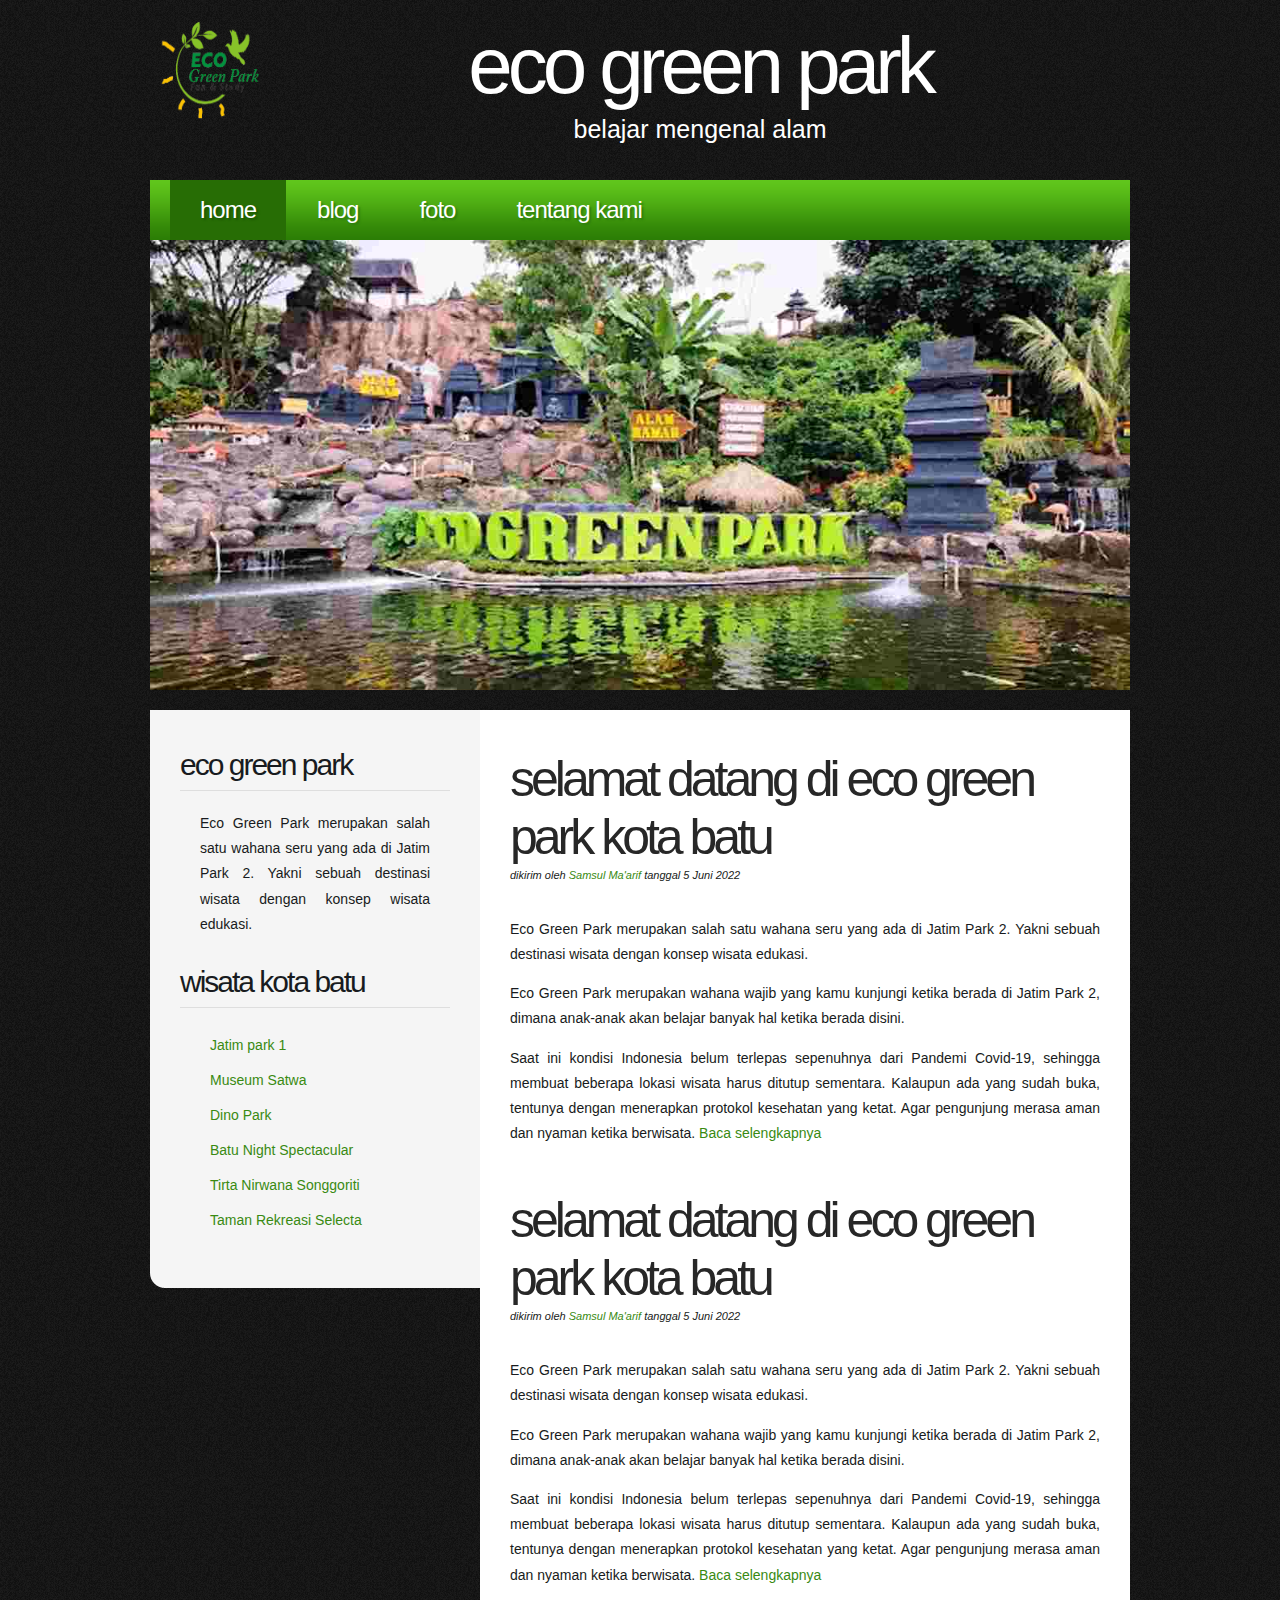
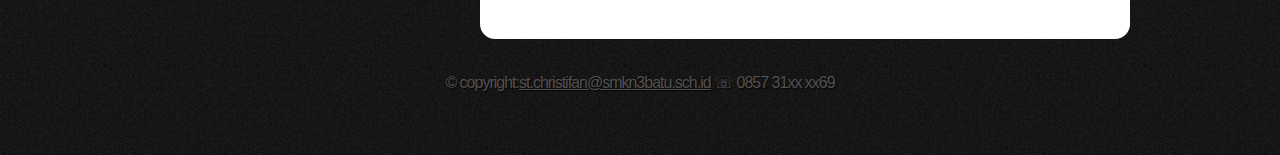
<file: index.html>
<!DOCTYPE html>
<head>
    <meta charset="UTF-8">
    <meta name="viewport" content="width=device-width, initial-scale=1.0">
    <link href="style.css" rel="stylesheet" type="text/css" media="screen" />

    <!-- ngopi slide dari tetangga sebelah -->
    <script type="text/javascript" src="jquery-3.6.1.min.js"></script>
    <script type="text/javascript" src="jquery.slidertron-1.1.js"></script>
    <!-- info untuk slidertron
         https://docs.google.com/viewer?a=v&pid=sites&srcid=ZGVmYXVsdGRvbWFpbnxteW91dHNvdXJjaW5nYnVzaW5lc3NtaXNzaW9uN3xneDoyYmQ0YzgzZTVmZGYxYmFi
         https://stackoverflow.com/questions/27242326/jquery-slidertron-link-to-a-slide
         https://forum.webdeveloper.com/d/255782-how-to-make-jquery-slider-move-automatically
     -->
</head>
<body>
    <div id="wrapper">
        <div id="header-wrapper">
            <div id="header">
                <div id="logo">
                    <img src="img/logo-clear.png" alt="logo">
                    <h1><a href="https://www.instagram.com/ecogreenpark/" target="_blank" rel="noopener noreferrer">Eco Green Park</a></h1>
                    <p>Belajar mengenal alam</p>
                </div>
            </div>
        </div>
        <!-- end #header -->
        
        <div id="menu">
            <ul>
                <li class="current_page_item"><a href="#">Home</a></li>
                <li><a href="blog-berita.html">Blog</a></li>
                <li><a href="gallery.html">Foto</a></li>
                <li><a href="tentang-kami.html">Tentang Kami</a></li>
            </ul>
        </div>
        <!-- end #menu -->

        <div id="slider">
            <div class="viewer">
                <div class="reel">
                    <div class="slide"> <img src="img/Slide-EGP1.jpg" width="980" height="500" alt="foto1" /> </div>
                    <div class="slide"> <img src="img/Slide-EGP2.jpg" width="980" height="500" alt="foto2" /> </div>
                    <div class="slide"> <img src="img/Slide-EGP3.jpg" width="980" height="500" alt="foto3" /> </div>
                    <div class="slide"> <img src="img/Slide-EGP4.jpg" width="980" height="500" alt="foto4" /> </div>
                </div>
            </div>
        </div>
        <script type="text/javascript">
            $('#slider').slidertron({
                viewerSelector: '.viewer',
                reelSelector: '.viewer .reel',
                slidesSelector: '.viewer .reel .slide',
                advanceDelay: 3000,
                speed: 'slow'
            });
        </script>
        <!-- end #slidertron -->

        <div id="page">
            <div id="content">  
                <div class="post">
                    <h2 class="title"><a href="#">Selamat datang di Eco Green Park kota batu</a></h2>
                    <p class="meta">dikirim oleh <a href="https://www.nativeindonesia.com/redaksi/samsul-maarif/" target="_blank" rel="noopener noreferrer">Samsul Ma'arif</a> tanggal 5 Juni 2022
                    <div class="entry">
                        <p>Eco Green Park merupakan salah satu wahana seru yang ada di Jatim Park 2. Yakni sebuah destinasi wisata dengan konsep wisata edukasi.</p>
                        <p>Eco Green Park merupakan wahana wajib yang kamu kunjungi ketika berada di Jatim Park 2, dimana anak-anak akan belajar banyak hal ketika berada disini.</p>
                        <p>Saat ini kondisi Indonesia belum terlepas sepenuhnya dari Pandemi Covid-19, sehingga membuat beberapa lokasi wisata harus ditutup sementara.
                        Kalaupun ada yang sudah buka, tentunya dengan menerapkan protokol kesehatan yang ketat. Agar pengunjung merasa aman dan nyaman ketika berwisata. <a href="https://www.nativeindonesia.com/eco-green-park/" target="_blank" rel="noopener noreferrer">Baca selengkapnya</a></p>
                    </div>
                </div>

                <div class="post">
                    <h2 class="title"><a href="#">Selamat datang di Eco Green Park kota batu</a></h2>
                    <p class="meta">dikirim oleh <a href="https://www.nativeindonesia.com/redaksi/samsul-maarif/" target="_blank" rel="noopener noreferrer">Samsul Ma'arif</a> tanggal 5 Juni 2022
                    <div class="entry">
                        <p>Eco Green Park merupakan salah satu wahana seru yang ada di Jatim Park 2. Yakni sebuah destinasi wisata dengan konsep wisata edukasi.</p>
                        <p>Eco Green Park merupakan wahana wajib yang kamu kunjungi ketika berada di Jatim Park 2, dimana anak-anak akan belajar banyak hal ketika berada disini.</p>
                        <p>Saat ini kondisi Indonesia belum terlepas sepenuhnya dari Pandemi Covid-19, sehingga membuat beberapa lokasi wisata harus ditutup sementara.
                        Kalaupun ada yang sudah buka, tentunya dengan menerapkan protokol kesehatan yang ketat. Agar pengunjung merasa aman dan nyaman ketika berwisata. <a href="https://www.nativeindonesia.com/eco-green-park/" target="_blank" rel="noopener noreferrer">Baca selengkapnya</a></p>
                    </div>
                </div>
                
                <div style="clear: both;">&nbsp;</div>
            </div>
            <!-- end #content -->
            <div id="sidebar-bg">
                <div id="sidebar">
                    <ul>
                        <li>
                            <h2>Eco green park</h2>
                            <p>Eco Green Park merupakan salah satu wahana seru yang ada di Jatim Park 2. Yakni sebuah destinasi wisata dengan konsep wisata edukasi.</p>
                        </li>
                        <li>
                            <h2>Wisata kota batu</h2>
                            <ul>
                                <li><a href="https://www.instagram.com/jatimparksatu/">Jatim park 1</a></li>
                                <li><a href="https://www.instagram.com/jatimparkdua/">Museum Satwa</a></li>
                                <li><a href="https://www.instagram.com/jawatimurparktiga/">Dino Park</a></li>
                                <li><a href="https://www.instagram.com/batunightspectacular/">Batu Night Spectacular</a></li>
                                <li><a href="https://www.tirtanirwana.com">Tirta Nirwana Songgoriti</a></li>
                                <li><a href="https://selectawisata.id">Taman Rekreasi Selecta</a></li>
                                
                            </ul>
                        </li>
                        <!-- ini untuk pengelompokan baru -->
                    </ul>
                </div>
            </div>
            <!-- end #sidebar -->
            <div style="clear: both;">&nbsp;</div>
        </div>
        <!-- end #page -->
    </div>
    <div id="footer">
        <p>&copy; Copyright:<a href="mailto:st.christifan@smkn3batu.sch.id">st.christifan@smkn3batu.sch.id</a> &#x260F; 0857 31xx xx69</p>
    </div>
    <!-- end #footer -->
</body>
</file>
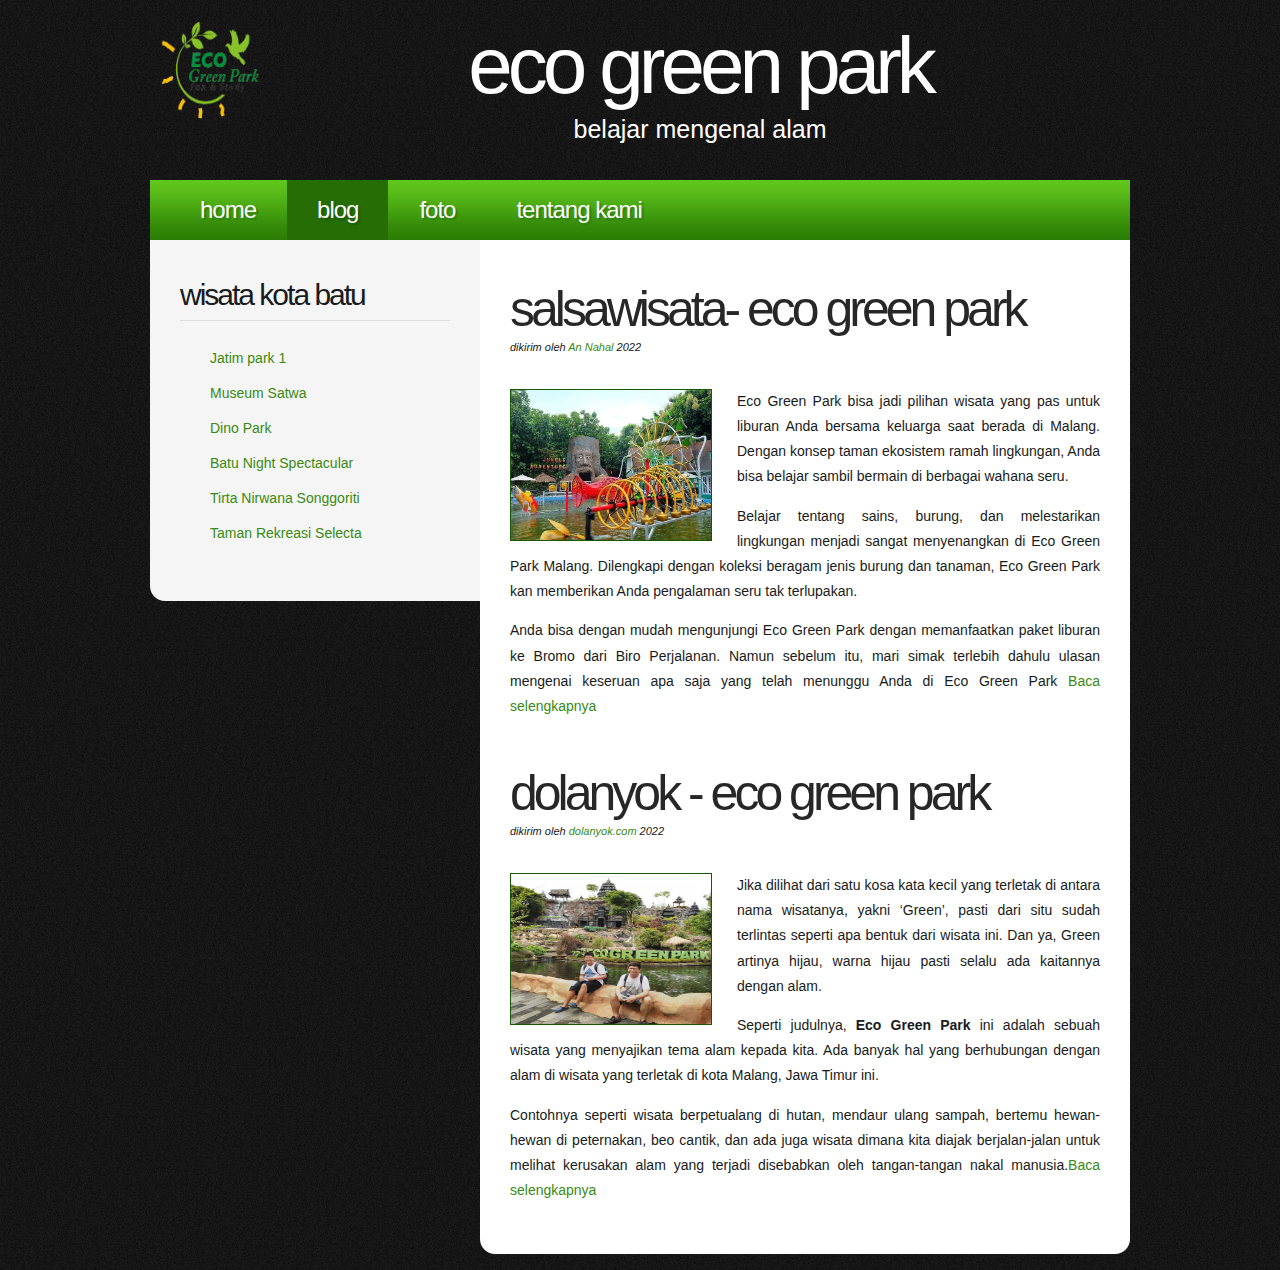
<file: blog-berita.html>
<!DOCTYPE html>
<head>
    <meta charset="UTF-8">
    <meta name="viewport" content="width=device-width, initial-scale=1.0">
    <link href="style.css" rel="stylesheet" type="text/css" media="screen" />

    <!-- ngopi slide dari tetangga sebelah -->
    <script type="text/javascript" src="jquery-3.6.1.min.js"></script>
    <script type="text/javascript" src="jquery.slidertron-1.1.js"></script>
    <!-- info untuk slidertron
         https://docs.google.com/viewer?a=v&pid=sites&srcid=ZGVmYXVsdGRvbWFpbnxteW91dHNvdXJjaW5nYnVzaW5lc3NtaXNzaW9uN3xneDoyYmQ0YzgzZTVmZGYxYmFi
         https://stackoverflow.com/questions/27242326/jquery-slidertron-link-to-a-slide
         https://forum.webdeveloper.com/d/255782-how-to-make-jquery-slider-move-automatically
     -->
</head>
<body>
    <div id="wrapper">
        <div id="header-wrapper">
            <div id="header">
                <div id="logo">
                    <img src="img/logo-clear.png" alt="logo">
                    <h1><a href="https://www.instagram.com/ecogreenpark/" target="_blank" rel="noopener noreferrer">Eco Green Park</a></h1>
                    <p>Belajar mengenal alam</p>
                </div>
            </div>
        </div>
        <!-- end #header -->
        
        <div id="menu">
            <ul>
                <li><a href="index.html">Home</a></li>
                <li class="current_page_item"><a href="#">Blog</a></li>
                <li><a href="gallery.html">Foto</a></li>
                <li><a href="tentang-kami.html">Tentang Kami</a></li>
            </ul>
        </div>
        <!-- end #menu -->

        <div id="page">
            <div id="content">  
                <div class="post">
                    <h2 class="title"><a href="#">salsawisata- Eco Green Park</a></h2>
                    <p class="meta">dikirim oleh <a href="https://salsawisata.com/author/annahal/" target="_blank" rel="noopener noreferrer">An Nahal</a> 2022
                    <div class="entry">
                        <img class="alignleft" src="img/berita/news-salsawisata.jpg" alt="salsawisata"/>
                        <p>Eco Green Park bisa jadi pilihan wisata yang pas untuk liburan Anda bersama keluarga saat berada di Malang. Dengan konsep taman ekosistem ramah lingkungan, Anda bisa belajar sambil bermain di berbagai wahana seru.</p>

                        <p>Belajar tentang sains, burung, dan melestarikan lingkungan menjadi sangat menyenangkan di Eco Green Park Malang. Dilengkapi dengan koleksi beragam jenis burung dan tanaman, Eco Green Park kan memberikan Anda pengalaman seru tak terlupakan.</p>

                        <p>Anda bisa dengan mudah mengunjungi Eco Green Park dengan memanfaatkan paket liburan ke Bromo dari Biro Perjalanan. Namun sebelum itu, mari simak terlebih dahulu ulasan mengenai keseruan apa saja yang telah menunggu Anda di Eco Green Park <a href="https://salsawisata.com/eco-green-park/" target="_blank" rel="noopener noreferrer">Baca selengkapnya</a></p>
                    </div>
                </div>

                <div class="post">
                    <h2 class="title"><a href="#">Dolanyok - Eco Green Park</a></h2>
                    <p class="meta">dikirim oleh <a href="https://dolanyok.com/eco-green-park/" target="_blank" rel="noopener noreferrer">dolanyok.com</a> 2022
                    <div class="entry">
                        <img class="alignleft" src="img/berita/news-dolanyok.jpg" alt="dolanyok" />
                        <p>Jika dilihat dari satu kosa kata kecil yang terletak di antara nama wisatanya, yakni ‘Green’, pasti dari situ sudah terlintas seperti apa bentuk dari wisata ini. Dan ya, Green artinya hijau, warna hijau pasti selalu ada kaitannya dengan alam.</p>

                        <p>Seperti judulnya, <b>Eco Green Park</b> ini adalah sebuah wisata yang menyajikan tema alam kepada kita. Ada banyak hal yang berhubungan dengan alam di wisata yang terletak di kota Malang, Jawa Timur ini.</p>

                        <p>Contohnya seperti wisata berpetualang di hutan, mendaur ulang sampah, bertemu hewan-hewan di peternakan, beo cantik, dan ada juga wisata dimana kita diajak berjalan-jalan untuk melihat kerusakan alam yang terjadi disebabkan oleh tangan-tangan nakal manusia.<a href="https://dolanyok.com/eco-green-park/" target="_blank" rel="noopener noreferrer">Baca selengkapnya</a></p>
                    </div>
                </div>

                <div style="clear: both;">&nbsp;</div>
            </div>
            <!-- end #content -->
            <div id="sidebar-bg">
                <div id="sidebar">
                    <ul>
                        <li>
                            <h2>Wisata kota batu</h2>
                            <ul>
                                <li><a href="https://www.instagram.com/jatimparksatu/">Jatim park 1</a></li>
                                <li><a href="https://www.instagram.com/jatimparkdua/">Museum Satwa</a></li>
                                <li><a href="https://www.instagram.com/jawatimurparktiga/">Dino Park</a></li>
                                <li><a href="https://www.instagram.com/batunightspectacular/">Batu Night Spectacular</a></li>
                                <li><a href="https://www.tirtanirwana.com">Tirta Nirwana Songgoriti</a></li>
                                <li><a href="https://selectawisata.id">Taman Rekreasi Selecta</a></li>
                                
                            </ul>
                        </li>
                        <!-- ini untuk pengelompokan baru -->
                    </ul>
                </div>
            </div>
            <!-- end #sidebar -->
            <div style="clear: both;">&nbsp;</div>
        </div>
        <!-- end #page -->
    </div>
</body>
</file>
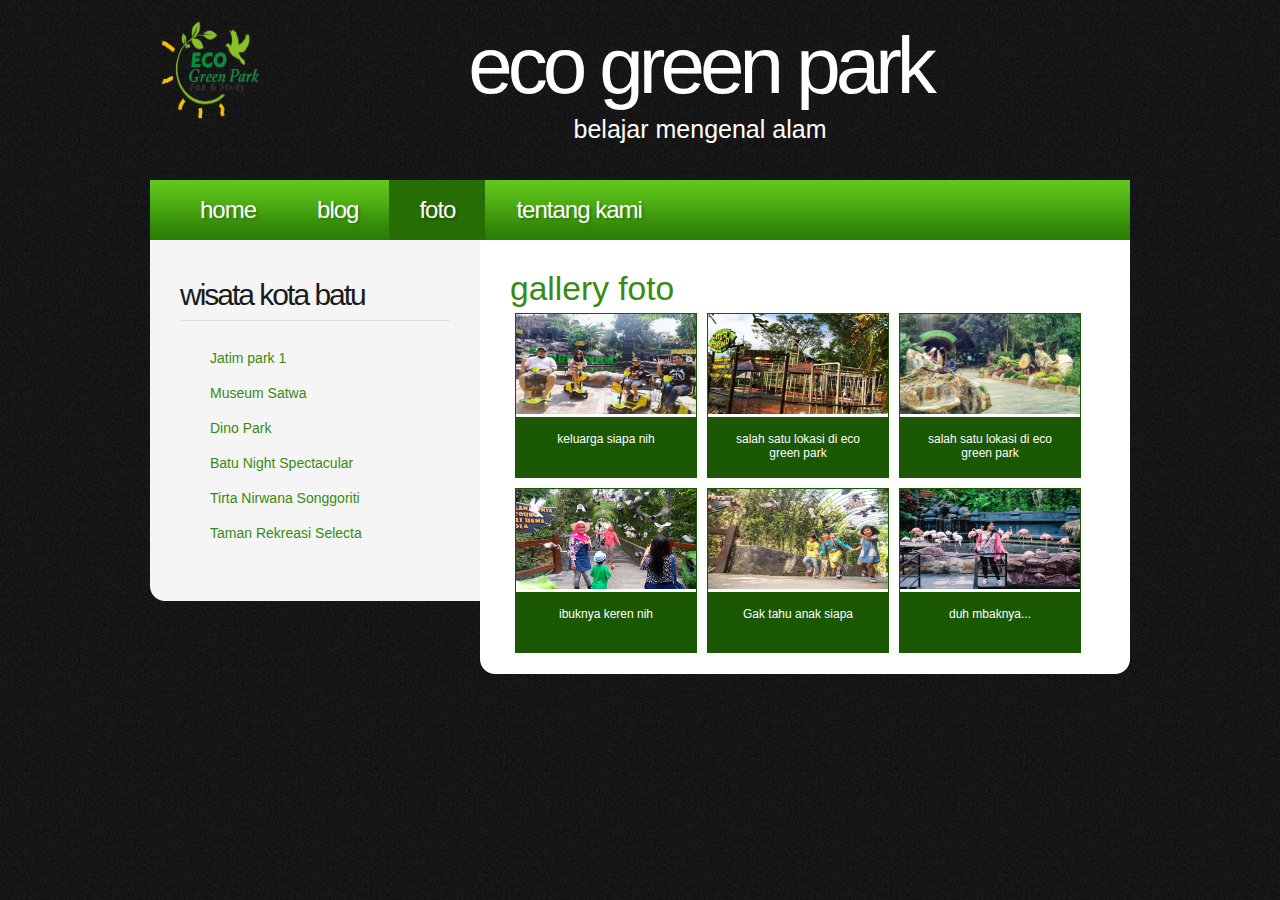
<file: gallery.html>
<!DOCTYPE html>
<head>
    <meta charset="UTF-8">
    <meta name="viewport" content="width=device-width, initial-scale=1.0">
    <link href="style.css" rel="stylesheet" type="text/css" media="screen" />

    <!-- ngopi slide dari tetangga sebelah -->
    <script type="text/javascript" src="jquery-3.6.1.min.js"></script>
    <script type="text/javascript" src="jquery.slidertron-1.1.js"></script>
    <!-- info untuk slidertron
         https://docs.google.com/viewer?a=v&pid=sites&srcid=ZGVmYXVsdGRvbWFpbnxteW91dHNvdXJjaW5nYnVzaW5lc3NtaXNzaW9uN3xneDoyYmQ0YzgzZTVmZGYxYmFi
         https://stackoverflow.com/questions/27242326/jquery-slidertron-link-to-a-slide
         https://forum.webdeveloper.com/d/255782-how-to-make-jquery-slider-move-automatically
     -->
</head>
<body>
    <div id="wrapper">
        <div id="header-wrapper">
            <div id="header">
                <div id="logo">
                    <img src="img/logo-clear.png" alt="logo">
                    <h1><a href="https://www.instagram.com/ecogreenpark/" target="_blank" rel="noopener noreferrer">Eco Green Park</a></h1>
                    <p>Belajar mengenal alam</p>
                </div>
            </div>
        </div>
        <!-- end #header -->
        
        <div id="menu">
            <ul>
                <li><a href="index.html">Home</a></li>
                <li><a href="blog-berita.html">Blog</a></li>
                <li class="current_page_item"><a href="#">Foto</a></li>
                <li><a href="tentang-kami.html">Tentang Kami</a></li>
            </ul>
        </div>
        <!-- end #menu -->

        <div id="page">
            <div id="content">  
                <h2 class="title"><a href="#">Gallery Foto</a></h2>
                
                <div class="gallery">
                    <a target="_blank" href="img/gallery/pic0001.jpg">
                        <img src="img/gallery/pic0001.jpg" alt="foto1">
                    </a>
                    <div class="ket">keluarga siapa nih</div>
                </div>
                <div class="gallery">
                    <a target="_blank" href="img/gallery/pic0002.jpg">
                        <img src="img/gallery/pic0002.jpg" alt="foto2">
                    </a>
                    <div class="ket">salah satu lokasi di eco green park</div>
                </div>
                <div class="gallery">
                    <a target="_blank" href="img/gallery/pic0003.jpg">
                        <img src="img/gallery/pic0003.jpg" alt="foto3">
                    </a>
                    <div class="ket">salah satu lokasi di eco green park</div>
                </div>
                <div class="gallery">
                    <a target="_blank" href="img/gallery/pic0004.jpg">
                        <img src="img/gallery/pic0004.jpg" alt="foto4">
                    </a>
                    <div class="ket">ibuknya keren nih</div>
                </div>
                <div class="gallery">
                    <a target="_blank" href="img/gallery/pic0005.jpeg">
                        <img src="img/gallery/pic0005.jpeg" alt="foto5">
                    </a>
                    <div class="ket">Gak tahu anak siapa</div>
                </div>
                <div class="gallery">
                    <a target="_blank" href="img/gallery/pic0006.jpg">
                        <img src="img/gallery/pic0006.jpg" alt="foto6">
                    </a>
                    <div class="ket">duh mbaknya...</div>
                </div>

                <div style="clear: both;">&nbsp;</div>
            </div>
            <!-- end #content -->
            <div id="sidebar-bg">
                <div id="sidebar">
                    <ul>
                        <li>
                            <h2>Wisata kota batu</h2>
                            <ul>
                                <li><a href="https://www.instagram.com/jatimparksatu/">Jatim park 1</a></li>
                                <li><a href="https://www.instagram.com/jatimparkdua/">Museum Satwa</a></li>
                                <li><a href="https://www.instagram.com/jawatimurparktiga/">Dino Park</a></li>
                                <li><a href="https://www.instagram.com/batunightspectacular/">Batu Night Spectacular</a></li>
                                <li><a href="https://www.tirtanirwana.com">Tirta Nirwana Songgoriti</a></li>
                                <li><a href="https://selectawisata.id">Taman Rekreasi Selecta</a></li>
                                
                            </ul>
                        </li>
                        <!-- ini untuk pengelompokan baru -->
                    </ul>
                </div>
            </div>
            <!-- end #sidebar -->
            <div style="clear: both;">&nbsp;</div>
        </div>
        <!-- end #page -->
    </div>
</body>
</file>
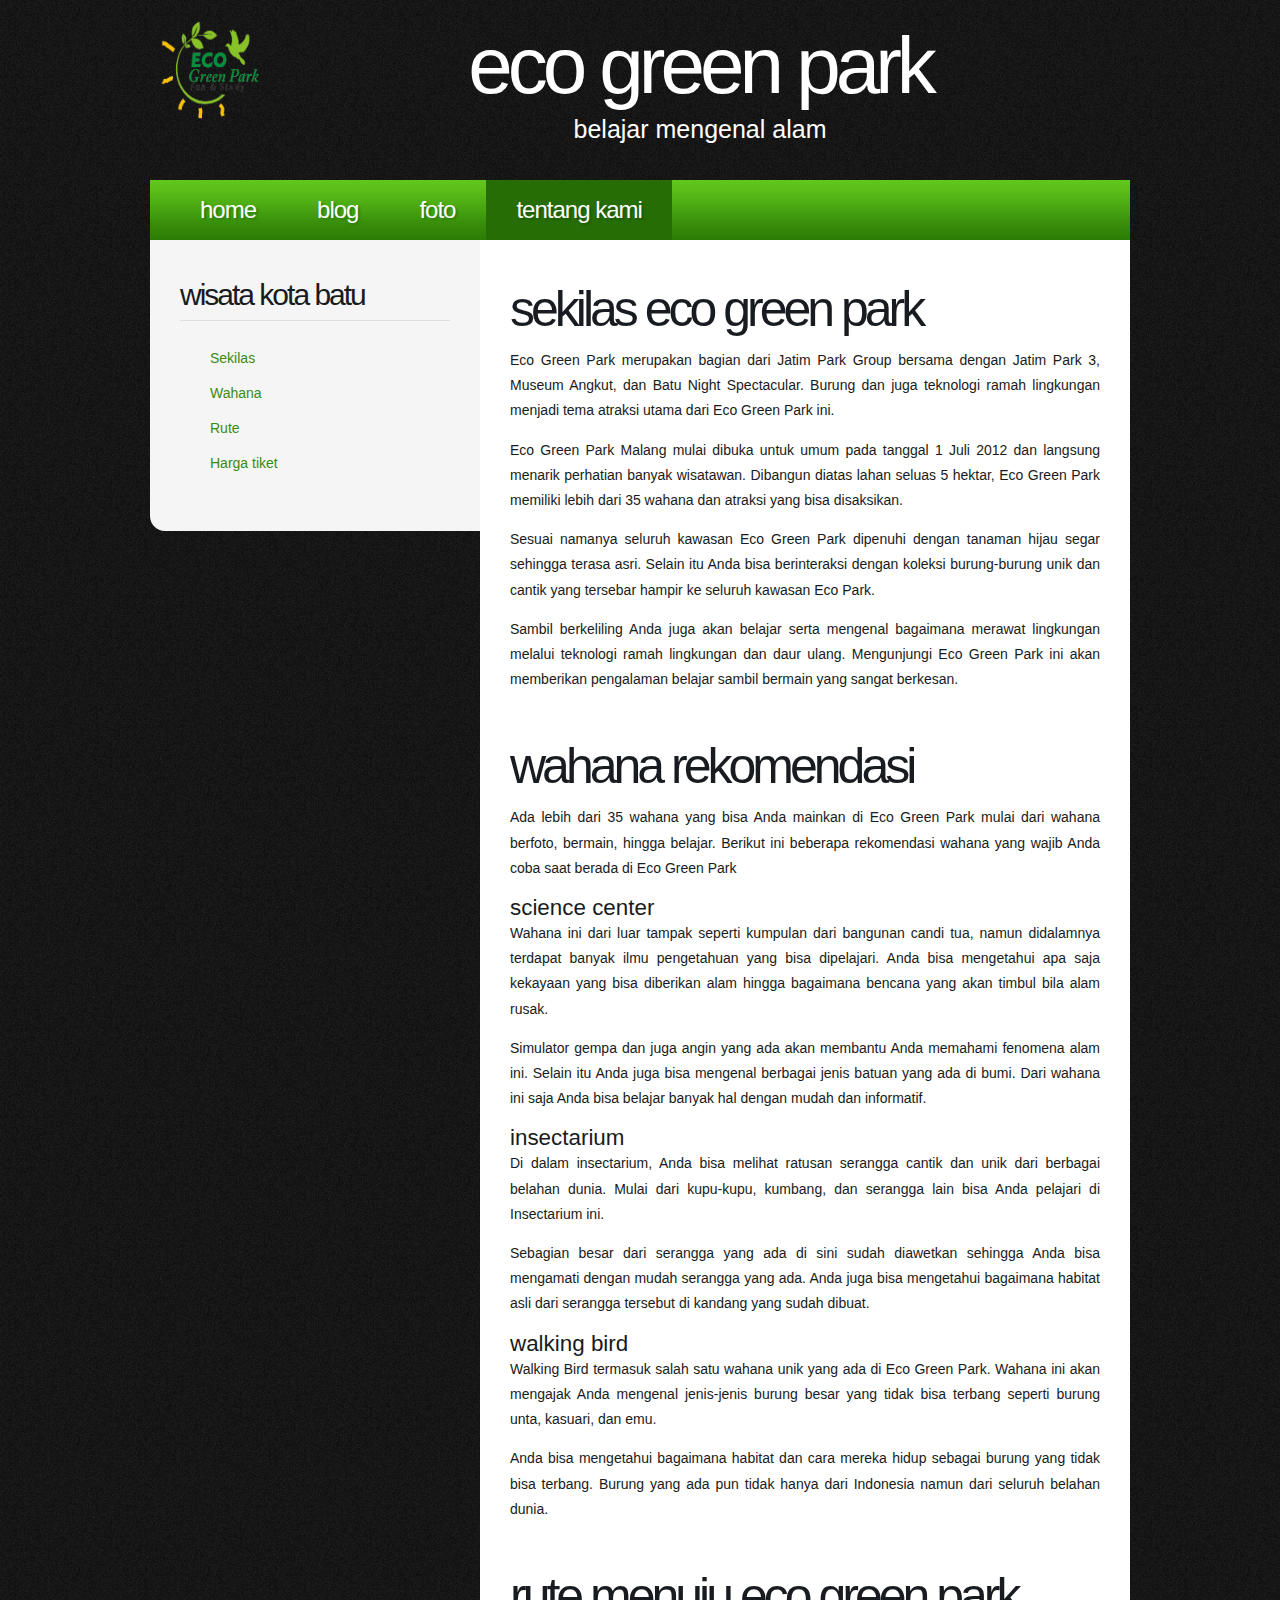
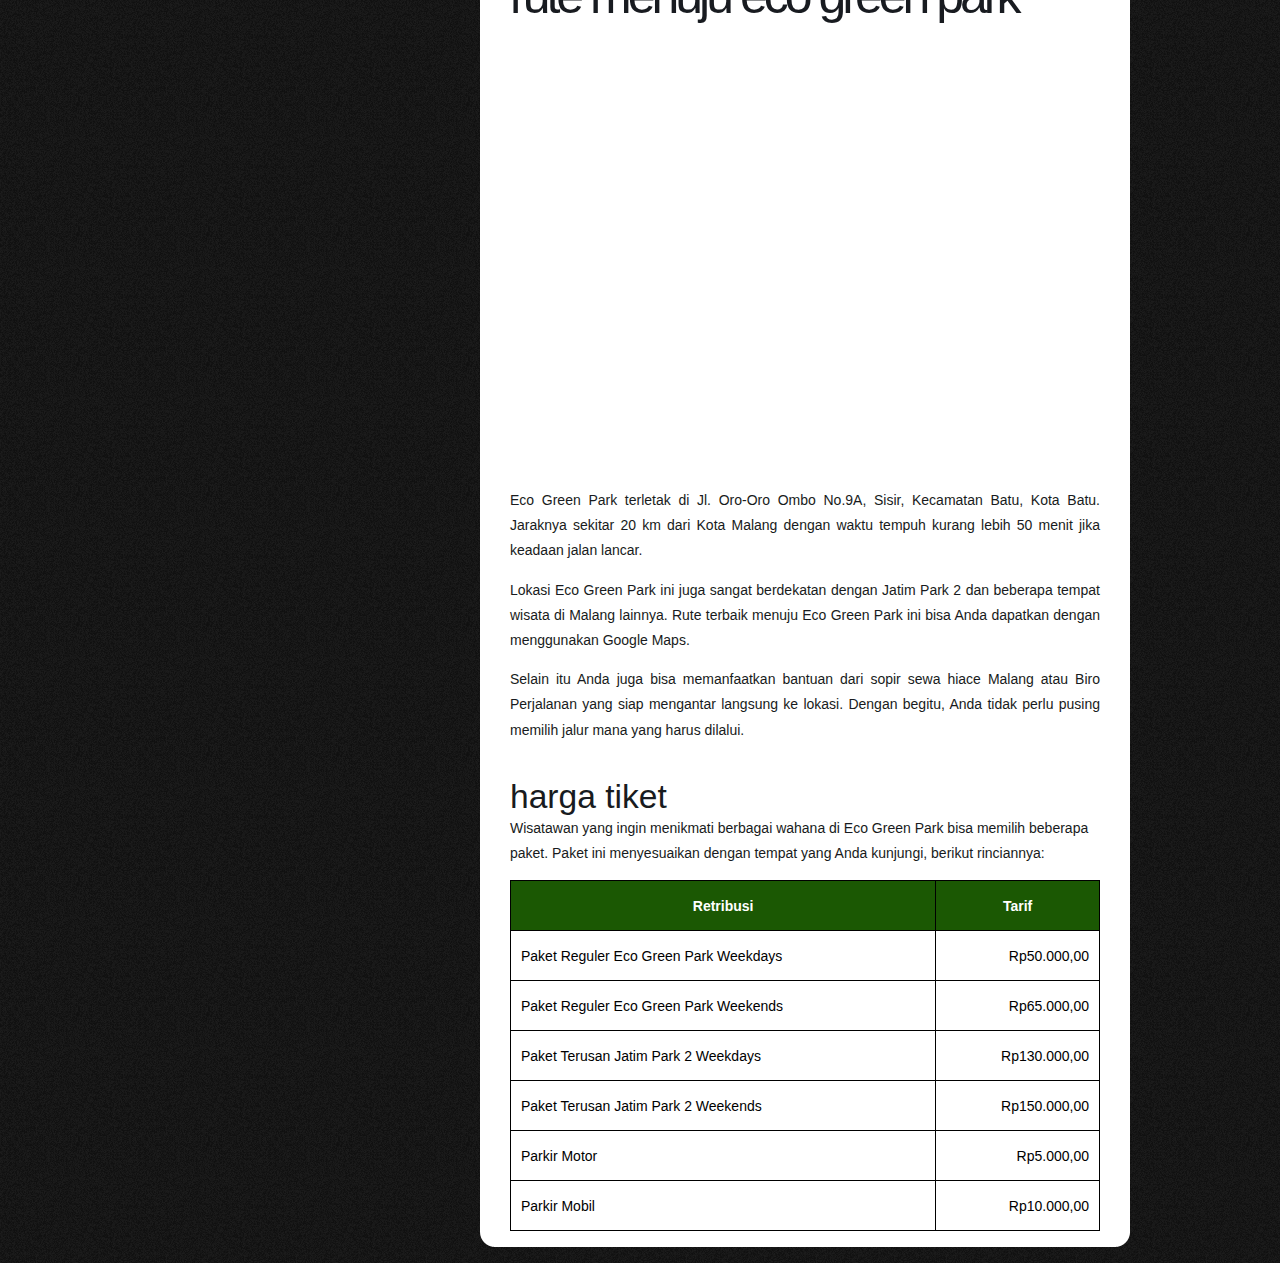
<file: tentang-kami.html>
<!DOCTYPE html>
<head>
    <meta charset="UTF-8">
    <meta name="viewport" content="width=device-width, initial-scale=1.0">
    <link href="style.css" rel="stylesheet" type="text/css" media="screen" />

    <!-- ngopi slide dari tetangga sebelah -->
    <script type="text/javascript" src="jquery-3.6.1.min.js"></script>
    <script type="text/javascript" src="jquery.slidertron-1.1.js"></script>
    <!-- info untuk slidertron
         https://docs.google.com/viewer?a=v&pid=sites&srcid=ZGVmYXVsdGRvbWFpbnxteW91dHNvdXJjaW5nYnVzaW5lc3NtaXNzaW9uN3xneDoyYmQ0YzgzZTVmZGYxYmFi
         https://stackoverflow.com/questions/27242326/jquery-slidertron-link-to-a-slide
         https://forum.webdeveloper.com/d/255782-how-to-make-jquery-slider-move-automatically
     -->
</head>
<body>
    <div id="wrapper">
        <div id="header-wrapper">
            <div id="header">
                <div id="logo">
                    <img src="img/logo-clear.png" alt="logo">
                    <h1><a href="https://www.instagram.com/ecogreenpark/" target="_blank" rel="noopener noreferrer">Eco Green Park</a></h1>
                    <p>Belajar mengenal alam</p>
                </div>
            </div>
        </div>
        <!-- end #header -->
        
        <div id="menu">
            <ul>
                <li><a href="index.html">Home</a></li>
                <li><a href="blog-berita.html">Blog</a></li>
                <li><a href="gallery.html">Foto</a></li>
                <li class="current_page_item"><a href="#">Tentang Kami</a></li>
            </ul>
        </div>
        <!-- end #menu -->

        <div id="page">
            <div id="content">  
                <div class="post">
                    <h2 class="title" id="#Sekilas">Sekilas eco green park</h2>
                    <div class="entry">
                        <p>Eco Green Park merupakan bagian dari Jatim Park Group bersama dengan Jatim Park 3, Museum Angkut, dan Batu Night Spectacular. Burung dan juga teknologi ramah lingkungan menjadi tema atraksi utama dari Eco Green Park ini.</p>
                        <p>Eco Green Park Malang mulai dibuka untuk umum pada tanggal 1 Juli 2012 dan langsung menarik perhatian banyak wisatawan. Dibangun diatas lahan seluas 5 hektar, Eco Green Park memiliki lebih dari 35 wahana dan atraksi yang bisa disaksikan.</p>
                        <p>Sesuai namanya seluruh kawasan Eco Green Park dipenuhi dengan tanaman hijau segar sehingga terasa asri. Selain itu Anda bisa berinteraksi dengan koleksi burung-burung  unik dan cantik yang tersebar hampir ke seluruh kawasan Eco Park.</p>
                        <p>Sambil berkeliling Anda juga akan belajar serta mengenal bagaimana merawat lingkungan melalui  teknologi ramah lingkungan dan daur ulang. Mengunjungi Eco Green Park ini akan memberikan pengalaman belajar sambil bermain yang sangat berkesan.</p>
                    </div>
                </div>
                <div class="post">
                    <h2 class="title" id="wahana">wahana rekomendasi</h2>
                    <div class="entry">
                        <p>Ada lebih dari 35 wahana yang bisa Anda mainkan di Eco Green Park mulai dari wahana berfoto, bermain, hingga belajar. Berikut ini beberapa rekomendasi wahana yang wajib Anda coba saat berada di Eco Green Park</p>
                        <h3>Science center</h3>
                        <p>Wahana ini dari luar tampak seperti kumpulan dari bangunan candi tua, namun didalamnya terdapat banyak ilmu pengetahuan yang bisa dipelajari. Anda bisa mengetahui apa saja kekayaan yang bisa diberikan alam hingga bagaimana bencana yang akan timbul bila alam rusak.</p>
                        <p>Simulator gempa dan juga angin yang ada akan membantu Anda memahami fenomena alam ini. Selain itu Anda juga bisa mengenal berbagai jenis batuan yang ada di bumi. Dari wahana ini saja Anda bisa belajar banyak hal dengan mudah dan informatif.</p>

                        <h3>Insectarium</h3>
                        <p>Di dalam insectarium, Anda bisa melihat ratusan serangga cantik dan unik dari berbagai belahan dunia. Mulai dari kupu-kupu, kumbang, dan serangga lain bisa Anda pelajari di Insectarium ini.</p>
                        <p>Sebagian besar dari serangga yang ada di sini sudah diawetkan sehingga Anda bisa mengamati dengan mudah serangga yang ada. Anda juga bisa mengetahui bagaimana habitat asli dari serangga tersebut di kandang yang sudah dibuat.</p>

                        <h3>Walking bird</h3>
                        <p>Walking Bird termasuk salah satu wahana unik yang ada di Eco Green Park. Wahana ini akan mengajak Anda mengenal jenis-jenis burung besar yang tidak bisa terbang seperti burung unta, kasuari, dan emu.</p>
                        <p>Anda bisa mengetahui bagaimana habitat dan cara mereka hidup sebagai burung yang tidak bisa terbang. Burung yang ada pun tidak hanya dari Indonesia namun dari seluruh belahan dunia.</p>
                    </div>
                </div>
                <div class="post">
                    <h2 class="title" id="rute">Rute menuju eco green park</h2>
                    <div class="entry">
                        <iframe src="https://www.google.com/maps/embed?pb=!1m18!1m12!1m3!1d15808.527018570643!2d112.51970306988792!3d-7.881280704040056!2m3!1f0!2f0!3f0!3m2!1i1024!2i768!4f13.1!3m3!1m2!1s0x2e7881617ff5e4f7%3A0x63c0ef9654873861!2sEco%20Green%20Park!5e0!3m2!1sen!2sid!4v1669255313333!5m2!1sen!2sid" width="600" height="450" style="border:0;" allowfullscreen="" loading="lazy" referrerpolicy="no-referrer-when-downgrade"></iframe>
                        <p>Eco Green Park terletak di Jl. Oro-Oro Ombo No.9A, Sisir, Kecamatan Batu, Kota Batu. Jaraknya sekitar 20 km dari Kota Malang dengan waktu tempuh kurang lebih 50 menit jika keadaan jalan lancar.</p>
                        <p>Lokasi Eco Green Park ini juga sangat berdekatan dengan Jatim Park 2 dan beberapa tempat wisata di Malang lainnya. Rute terbaik menuju Eco Green Park ini bisa Anda dapatkan dengan menggunakan Google Maps.</p>
                        <p>Selain itu Anda juga bisa memanfaatkan bantuan dari sopir sewa hiace Malang atau Biro Perjalanan yang siap mengantar langsung ke lokasi. Dengan begitu, Anda tidak perlu pusing memilih jalur mana yang harus dilalui.</p>
                    </div>
                </div>
                <h2 class="title" id="tiket">Harga tiket</h2>
                    <div class="entry">
                        <p>Wisatawan yang ingin menikmati berbagai wahana di Eco Green Park bisa memilih beberapa paket. Paket ini menyesuaikan dengan tempat yang Anda kunjungi, berikut rinciannya:</p>
                        <table class="tabel">
                            <tr>
                                <th>Retribusi</th>
                                <th>Tarif</th>
                            </tr>
                            <tr>
                                <td>Paket Reguler Eco Green Park Weekdays</td>
                                <td align="right">Rp50.000,00</td>
                            </tr>
                            <tr>
                                <td>Paket Reguler Eco Green Park Weekends</td>
                                <td align="right">Rp65.000,00</td>
                            </tr>
                            <tr>
                                <td>Paket Terusan Jatim Park 2 Weekdays</td>
                                <td align="right">Rp130.000,00</td>
                            </tr>
                            <tr>
                                <td>Paket Terusan Jatim Park 2 Weekends</td>
                                <td align="right">Rp150.000,00</td>
                            </tr>
                            <tr>
                                <td>Parkir Motor</td>
                                <td align="right">Rp5.000,00</td>
                            </tr>
                            <tr>
                                <td>Parkir Mobil</td>
                                <td align="right">Rp10.000,00</td>
                            </tr>
                        </table>
                    </div>
                <div style="clear: both;">&nbsp;</div>
            </div>
            <!-- end #content -->
            <div id="sidebar-bg">
                <div id="sidebar">
                    <ul>
                        <li>
                            <h2>Wisata kota batu</h2>
                            <ul>
                                <li><a href="#sekilas">Sekilas</a></li>
                                <li><a href="#wahana">Wahana</a></li>
                                <li><a href="#rute">Rute</a></li>
                                <li><a href="#tiket">Harga tiket</a></li>
                                
                            </ul>
                        </li>
                        <!-- ini untuk pengelompokan baru -->
                    </ul>
                </div>
            </div>
            <!-- end #sidebar -->
            <div style="clear: both;">&nbsp;</div>
        </div>
        <!-- end #page -->
    </div>
</body>
</file>
<file: style.css>
/* Settingan Default untuk semua halaman 
   Bagian ini ddipakai untuk mereset ulang elemen (tag) html
   atau membuat settingan default untuk semua objek*/

body {
	margin: 0;
	padding: 0;
	background: #181818 url(img/wrapper-background.png) repeat;
	font-family: Arial, Helvetica, sans-serif;
	font-size: 14px;
	color: #181B20;
}

h1, h2, h3 {
	margin: 0px;
	padding: 0px;
	text-transform: lowercase;
	font-family: 'Abel', sans-serif;
	font-weight: 400;
}

h1 {
	font-size: 2em;
}

h2 {
	font-size: 2.4em;
}

h3 {
	font-size: 1.6em;
}

p, ul, ol {
	margin-top: 0;
	line-height: 180%;
}

ul, ol {
}

a {
	text-decoration: none;
	color: #398A12;
}

a:hover {
	text-decoration: underline;
}

img.border {
	border: 6px solid #EEE7DF;
}

img.alignleft {
	float: left;
	margin-right: 25px;

    /* float untuk posisi objek
       info float:
       https://www.w3schools.com/CSSREF/pr_class_float.php
       
    */
}

img.alignright {
	float: right;
}

img.aligncenter {
	margin: 0px auto;
}

/* wrapper atau terkadang dikenal sebagai container
   yang biasa dipergunakan untuk membuat container dasar untuk semua objek
   nantinya semua bagian-bagian elemen baik yang menggunakan class atau id
   akan berada dalam container wrap ini. */
#wrapper {
	margin: 0 auto;
	padding: 0;
}

/* Header */

#header-wrapper {
	height: 180px;
}

#header {
	width: 960px;
	height: 240px;
	margin: 0 auto;
}

/* Logo dan judul*/

#logo {
	width: 980px;
	height: 100px;
	margin: 0px auto;
	padding: 20px 0px 0px 0px;
	color: #FFFFFF;
}

#logo h1, #logo p {
	display: block;
	margin: 0px;
	padding: 0px;
	text-transform: lowercase;
}

#logo h1 {
	letter-spacing: -5px;
	text-align: center;
	text-transform: lowercase;
	font-size: 80px;
	color: #FFFFFF;
}

#logo h1 a {
	color: #FFFFFF;
}

#logo p {
	margin-top: -5px;
	text-align: center;
	font-family: 'Abel', sans-serif;
	font-size: 25px;
}

#logo a {
	border: none;
	background: none;
	text-decoration: none;
	color: #FFFFFF;
}

#logo img{
    position: relative;
    float: left;
    width: 100px;
    height: 100px;
}
/* Menu */

#menu {
	width: 940px;
	height: 60px;
	margin: 0px auto;
	padding: 0px 20px 0px 20px;
	background: #33820F url(img/menu-wrapper-bg.png) repeat-x left top;

    /* info background position:
       https://developer.mozilla.org/en-US/docs/Web/CSS/background-position
       https://www.w3schools.com/css/css_background_repeat.asp
    */
}

#menu ul {
	margin: 0;
	padding: 0px 0px 0px 0px;
	list-style: none;
	line-height: normal;
}

#menu li {
	float: left;
	margin-right: 1px;
}

#menu a {
	display: block;
	float: left;
	height: 60px;
	margin: 0px;
	padding: 0px 30px 0px 30px;
	line-height: 60px;
	letter-spacing: -1px;
	text-decoration: none;
	text-transform: lowercase;
	text-shadow: 2px 2px 2px #2E7C0E;
	font-family: 'Abel', sans-serif;	
	font-size: 24px;
	font-weight: normal;
	color: #FFFFFF;
	border: none;
}

#menu .current_page_item a {
	text-shadow: 2px 2px 2px #1B5803;
	background: #276D05;
}

#menu a:hover {
	background: #276D05;
	text-decoration: none;
	text-shadow: 2px 2px 2px #1B5803;
	color: #FFFFFF;
}

/* Page */

#page {
	width: 980px;
	margin: 0px auto;
	padding: 0px;
}

/* Content */

#content {
	float: right;
	width: 590px;
	padding: 30px 30px 0px 30px;
	background: #FFFFFF url(img/content-bg-bottom.png) no-repeat left bottom;
}

.post {
	clear: both;
	padding-bottom: 10px;
    /*info tentang clear untuk posisi objek
      https://www.geeksforgeeks.org/what-does-the-css-rule-clear-both-do/?ref=lbp
      https://www.w3schools.com/CSSREF/pr_class_clear.php

      clear both: posisi text pada objek floating di reset
    */
}

.post .title {
	padding-top: 10px;
	letter-spacing: -4px;
	text-transform: lowercase;
	font-size: 50px;
}

.post .title a {
	border: none;
	color: #272727;
}

.post .meta {
	padding-bottom: 10px;
	text-align: left;
	font-family: Arial, Helvetica, sans-serif;
	font-size: 11px;
	font-style: italic;
}

.post .meta a {
}

.post .entry {
	text-align: justify;
	margin-bottom: 25px;
	padding: 10px 0px 0px 0px;
}

.post img {
	border: #1B5803 1px solid;
	width: 200px;
	height: 150px;
}

.tabel {
	width: 100%;
	border: #000 1px solid;
	border-collapse: collapse;
}

.tabel tr, th, td {
	border: #000 1px solid;
}

.tabel th {
	background-color:#1B5803;
	color: #FFF;
}
.tabel tr {
	height: 50px;
}

.tabel td {
	padding: 10px;
	color: #000;
}

.links {
	display: block;
	width: 96px;
	padding: 2px 0px 2px 0px;
	background: #A53602;
	text-align: center;
	text-transform: uppercase;
	font-size: 10px;
	color: #FFFFFF;
}

#content .gallery {
    margin: 5px;
    float: left;
    width: 180px;
    border:#1B5803 1px solid;
}
#content .gallery:hover {
    border: 1px solid #777;
}
  
#content .gallery img {
    width: 180px;
    height: 100px;
}
  
#content .gallery .ket {
    background-color: #1B5803;
    color: #FFF;
    padding: 15px;
	height: 30px;
    text-align: center;
    font-family: Arial, Helvetica, sans-serif;
	font-size: 12px;
}

/* Sidebar */

#sidebar-bg {
	float: left;
	width: 330px;
	background: url(img/sidebar-shadow-bg.png) repeat-y left top;
}

#sidebar {
	overflow: hidden;
	width: 270px;
	padding: 30px 30px 20px 30px;
	background: url(img/sidebar-bg-bottom.png) no-repeat left bottom;
}

#sidebar ul {
	margin: 0;
	padding: 0;
	list-style: none;
}

#sidebar li {
	margin: 0;
	padding: 0;
}

#sidebar li ul {
	margin: 0px 0px;
	padding-bottom: 30px;
}

#sidebar li li {
	padding-left: 30px;
	line-height: 35px;
	
}

#sidebar li li span {
	display: block;
	margin-top: -20px;
	padding: 0;
	font-size: 11px;
	font-style: italic;
}

#sidebar h2 {
	height: 38px;
	margin-bottom: 20px;
	padding: 12px 0 0 0px;
	border-bottom: 1px solid #DEDEDE;
	letter-spacing: -2px;
	font-size: 30px;
}

#sidebar p {
	margin: 0 0px;
	padding: 0px 20px 20px 20px;
	text-align: justify;
}

#sidebar a {
	border: none;
}

#sidebar a:hover {
	text-decoration: underline;
}

/* Footer */

#footer {
	width: 980px;
	height: 100px;
	margin: 0px auto;
	
}

#footer p {
	margin: 0;
	padding-top: 18px;
	line-height: normal;
	letter-spacing: -1px;
	text-align: center;
	text-shadow: 1px 1px 1px #050505;
	text-transform: lowercase;
	font-family: Arial, Helvetica, sans-serif;
	font-size: 16px;
	color: #525050;
}

#footer a {
	text-decoration: underline;
	color: #525050;
}

#slider {
	position: relative;
	width: 980px;
	margin: 0px auto 20px auto;
}

#slider .viewer {
	width: 980px;
	height: 450px;
	overflow: hidden;
	margin: 0 auto;
}

#slider .viewer .reel {
	display: none;
	height: 450px;
}

#slider .viewer .reel .slide {
	position: relative;
	width: 980px;
	height: 450px;
}
</file>
